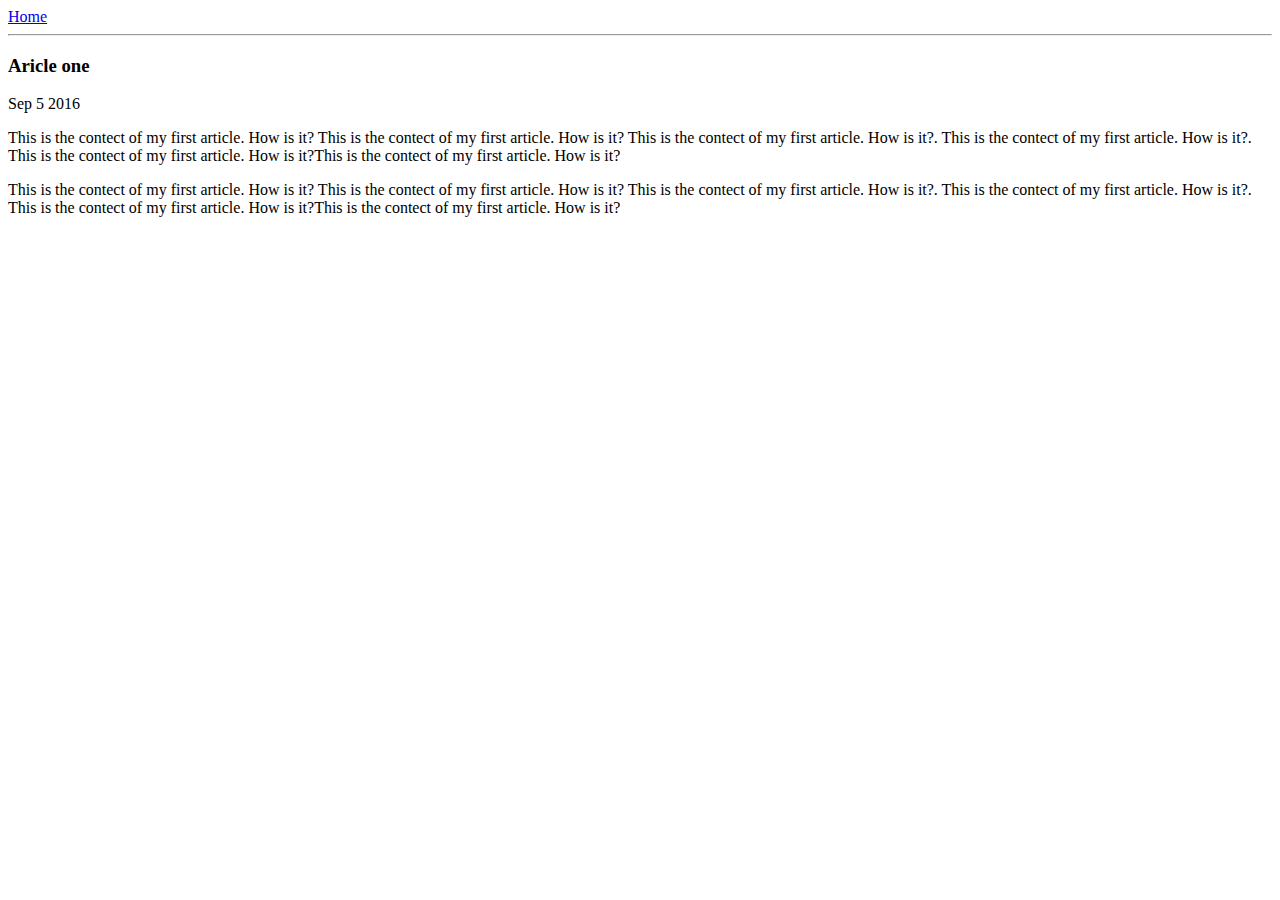
<file: ui/article-1.html>
<html>
<head>
    <title>
        Article one | Div
    </title>
</head>
<body>
    <div>
        <a href ='/'>Home</a>
    </div>
    <hr/>
    <h3>
        Aricle one
    </h3>
    <div>
        Sep 5 2016
    </div>
    <div>
        <p>
            This is the contect of my first article. How is it? This is the contect of my first article. How is it? This is the contect of my first article. How is it?. This is the contect of my first article. How is it?. This is the contect of my first article. How is it?This is the contect of my first article. How is it?
        </p>
        <p>
            This is the contect of my first article. How is it? This is the contect of my first article. How is it? This is the contect of my first article. How is it?. This is the contect of my first article. How is it?. This is the contect of my first article. How is it?This is the contect of my first article. How is it?
        </p>
    </div>
</body>
</html>
</file>
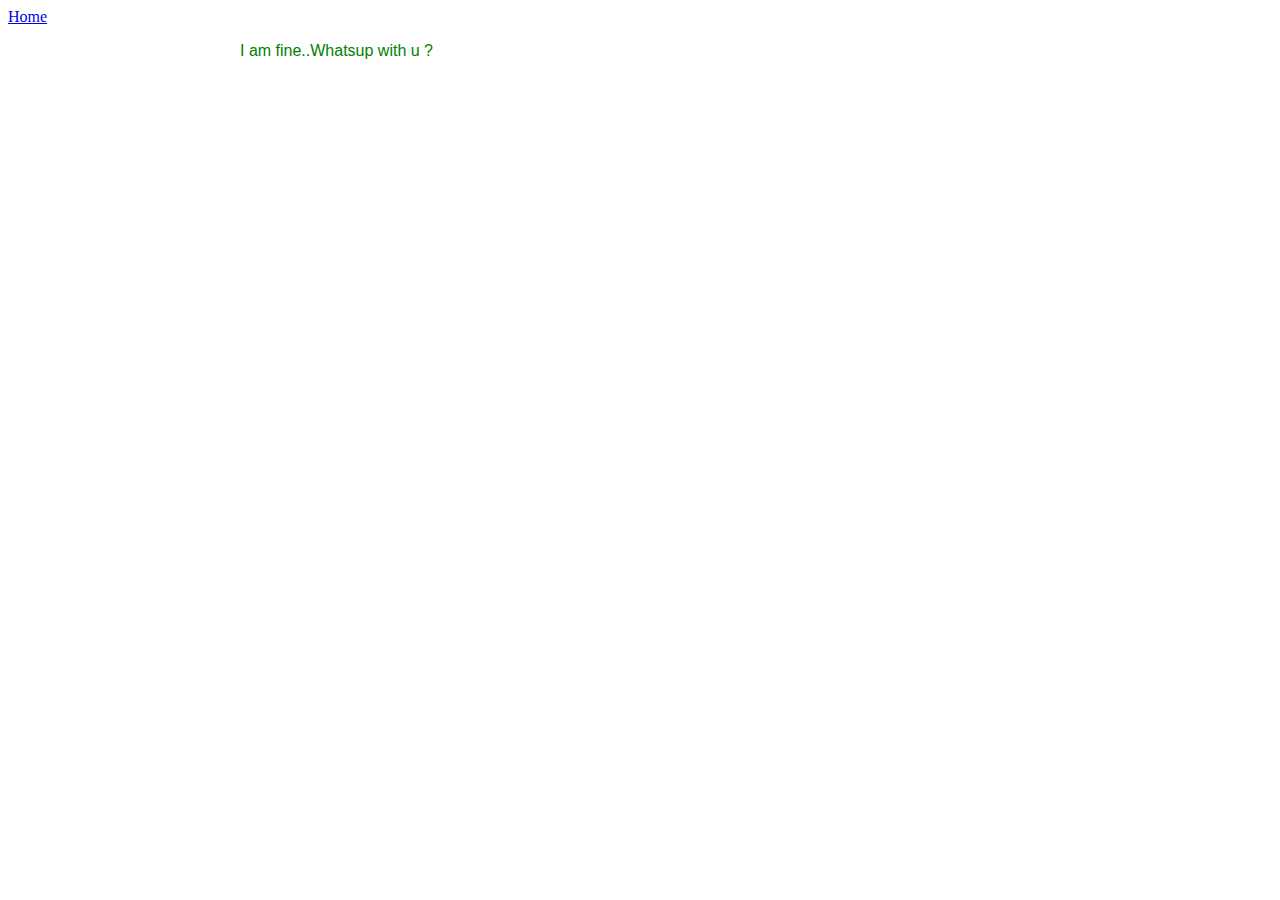
<file: ui/article-2.html>
<html>
    <head>
        <title>
            <h1>Article two here</h1>
        </title>
        <style>
            .container {
                max-width : 800px;
                margin : 0 auto;
                color : green;
                font-family : sans-serif;
            }
        </style>
    </head>
    <body>
       <a href='/'>Home</a>
       <div class="container">
          <p>I am fine..Whatsup with u ? </p>
       </div>
    </body>
</html>
</file>
